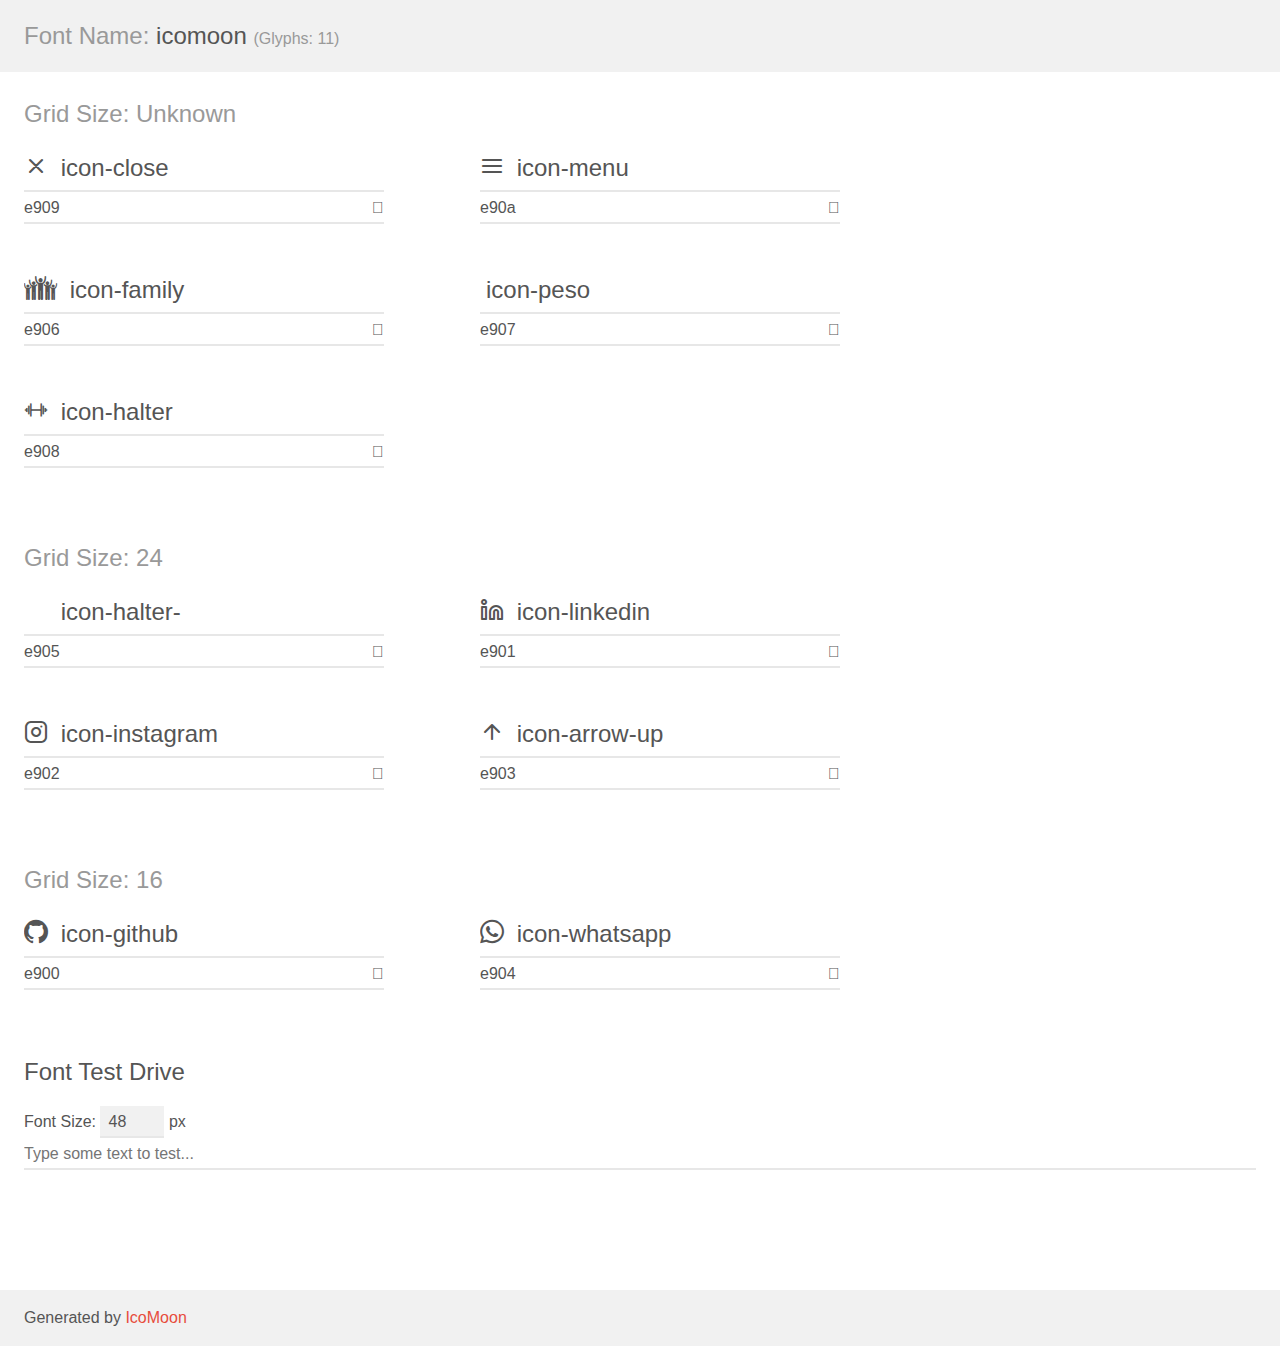
<file: assets/fonts/demo.html>
<!doctype html>
<html>
<head>
    <meta charset="utf-8">
    <title>IcoMoon Demo</title>
    <meta name="description" content="An Icon Font Generated By IcoMoon.io">
    <meta name="viewport" content="width=device-width, initial-scale=1">
    <link rel="stylesheet" href="demo-files/demo.css">
    <link rel="stylesheet" href="style.css"></head>
<body>
    <div class="bgc1 clearfix">
        <h1 class="mhmm mvm"><span class="fgc1">Font Name:</span> icomoon <small class="fgc1">(Glyphs:&nbsp;11)</small></h1>
    </div>
    <div class="clearfix mhl ptl">
        <h1 class="mvm mtn fgc1">Grid Size: Unknown</h1>
        <div class="glyph fs1">
            <div class="clearfix bshadow0 pbs">
                <span class="icon-close"></span>
                <span class="mls"> icon-close</span>
            </div>
            <fieldset class="fs0 size1of1 clearfix hidden-false">
                <input type="text" readonly value="e909" class="unit size1of2" />
                <input type="text" maxlength="1" readonly value="&#xe909;" class="unitRight size1of2 talign-right" />
            </fieldset>
            <div class="fs0 bshadow0 clearfix hidden-true">
                <span class="unit pvs fgc1">liga: </span>
                <input type="text" readonly value="" class="liga unitRight" />
            </div>
        </div>
        <div class="glyph fs1">
            <div class="clearfix bshadow0 pbs">
                <span class="icon-menu"></span>
                <span class="mls"> icon-menu</span>
            </div>
            <fieldset class="fs0 size1of1 clearfix hidden-false">
                <input type="text" readonly value="e90a" class="unit size1of2" />
                <input type="text" maxlength="1" readonly value="&#xe90a;" class="unitRight size1of2 talign-right" />
            </fieldset>
            <div class="fs0 bshadow0 clearfix hidden-true">
                <span class="unit pvs fgc1">liga: </span>
                <input type="text" readonly value="" class="liga unitRight" />
            </div>
        </div>
        <div class="glyph fs1">
            <div class="clearfix bshadow0 pbs">
                <span class="icon-family"></span>
                <span class="mls"> icon-family</span>
            </div>
            <fieldset class="fs0 size1of1 clearfix hidden-false">
                <input type="text" readonly value="e906" class="unit size1of2" />
                <input type="text" maxlength="1" readonly value="&#xe906;" class="unitRight size1of2 talign-right" />
            </fieldset>
            <div class="fs0 bshadow0 clearfix hidden-true">
                <span class="unit pvs fgc1">liga: </span>
                <input type="text" readonly value="" class="liga unitRight" />
            </div>
        </div>
        <div class="glyph fs1">
            <div class="clearfix bshadow0 pbs">
                <span class="icon-peso"></span>
                <span class="mls"> icon-peso</span>
            </div>
            <fieldset class="fs0 size1of1 clearfix hidden-false">
                <input type="text" readonly value="e907" class="unit size1of2" />
                <input type="text" maxlength="1" readonly value="&#xe907;" class="unitRight size1of2 talign-right" />
            </fieldset>
            <div class="fs0 bshadow0 clearfix hidden-true">
                <span class="unit pvs fgc1">liga: </span>
                <input type="text" readonly value="" class="liga unitRight" />
            </div>
        </div>
        <div class="glyph fs1">
            <div class="clearfix bshadow0 pbs">
                <span class="icon-halter"></span>
                <span class="mls"> icon-halter</span>
            </div>
            <fieldset class="fs0 size1of1 clearfix hidden-false">
                <input type="text" readonly value="e908" class="unit size1of2" />
                <input type="text" maxlength="1" readonly value="&#xe908;" class="unitRight size1of2 talign-right" />
            </fieldset>
            <div class="fs0 bshadow0 clearfix hidden-true">
                <span class="unit pvs fgc1">liga: </span>
                <input type="text" readonly value="" class="liga unitRight" />
            </div>
        </div>
    </div>
    <div class="clearfix mhl ptl">
        <h1 class="mvm mtn fgc1">Grid Size: 24</h1>
        <div class="glyph fs2">
            <div class="clearfix bshadow0 pbs">
                <span class="icon-halter-"></span>
                <span class="mls"> icon-halter-</span>
            </div>
            <fieldset class="fs0 size1of1 clearfix hidden-false">
                <input type="text" readonly value="e905" class="unit size1of2" />
                <input type="text" maxlength="1" readonly value="&#xe905;" class="unitRight size1of2 talign-right" />
            </fieldset>
            <div class="fs0 bshadow0 clearfix hidden-true">
                <span class="unit pvs fgc1">liga: </span>
                <input type="text" readonly value="" class="liga unitRight" />
            </div>
        </div>
        <div class="glyph fs2">
            <div class="clearfix bshadow0 pbs">
                <span class="icon-linkedin"></span>
                <span class="mls"> icon-linkedin</span>
            </div>
            <fieldset class="fs0 size1of1 clearfix hidden-false">
                <input type="text" readonly value="e901" class="unit size1of2" />
                <input type="text" maxlength="1" readonly value="&#xe901;" class="unitRight size1of2 talign-right" />
            </fieldset>
            <div class="fs0 bshadow0 clearfix hidden-true">
                <span class="unit pvs fgc1">liga: </span>
                <input type="text" readonly value="" class="liga unitRight" />
            </div>
        </div>
        <div class="glyph fs2">
            <div class="clearfix bshadow0 pbs">
                <span class="icon-instagram"></span>
                <span class="mls"> icon-instagram</span>
            </div>
            <fieldset class="fs0 size1of1 clearfix hidden-false">
                <input type="text" readonly value="e902" class="unit size1of2" />
                <input type="text" maxlength="1" readonly value="&#xe902;" class="unitRight size1of2 talign-right" />
            </fieldset>
            <div class="fs0 bshadow0 clearfix hidden-true">
                <span class="unit pvs fgc1">liga: </span>
                <input type="text" readonly value="" class="liga unitRight" />
            </div>
        </div>
        <div class="glyph fs2">
            <div class="clearfix bshadow0 pbs">
                <span class="icon-arrow-up"></span>
                <span class="mls"> icon-arrow-up</span>
            </div>
            <fieldset class="fs0 size1of1 clearfix hidden-false">
                <input type="text" readonly value="e903" class="unit size1of2" />
                <input type="text" maxlength="1" readonly value="&#xe903;" class="unitRight size1of2 talign-right" />
            </fieldset>
            <div class="fs0 bshadow0 clearfix hidden-true">
                <span class="unit pvs fgc1">liga: </span>
                <input type="text" readonly value="" class="liga unitRight" />
            </div>
        </div>
    </div>
    <div class="clearfix mhl ptl">
        <h1 class="mvm mtn fgc1">Grid Size: 16</h1>
        <div class="glyph fs3">
            <div class="clearfix bshadow0 pbs">
                <span class="icon-github"></span>
                <span class="mls"> icon-github</span>
            </div>
            <fieldset class="fs0 size1of1 clearfix hidden-false">
                <input type="text" readonly value="e900" class="unit size1of2" />
                <input type="text" maxlength="1" readonly value="&#xe900;" class="unitRight size1of2 talign-right" />
            </fieldset>
            <div class="fs0 bshadow0 clearfix hidden-true">
                <span class="unit pvs fgc1">liga: </span>
                <input type="text" readonly value="" class="liga unitRight" />
            </div>
        </div>
        <div class="glyph fs3">
            <div class="clearfix bshadow0 pbs">
                <span class="icon-whatsapp"></span>
                <span class="mls"> icon-whatsapp</span>
            </div>
            <fieldset class="fs0 size1of1 clearfix hidden-false">
                <input type="text" readonly value="e904" class="unit size1of2" />
                <input type="text" maxlength="1" readonly value="&#xe904;" class="unitRight size1of2 talign-right" />
            </fieldset>
            <div class="fs0 bshadow0 clearfix hidden-true">
                <span class="unit pvs fgc1">liga: </span>
                <input type="text" readonly value="" class="liga unitRight" />
            </div>
        </div>
    </div>

    <!--[if gt IE 8]><!-->
    <div class="mhl clearfix mbl">
        <h1>Font Test Drive</h1>
        <label>
            Font Size: <input id="fontSize" type="number" class="textbox0 mbm"
            min="8" value="48" />
            px
        </label>
        <input id="testText" type="text" class="phl size1of1 mvl"
        placeholder="Type some text to test..." value=""/>
        <div id="testDrive" class="icon-" style="font-family: icomoon">&nbsp;
        </div>
    </div>
    <!--<![endif]-->
    <div class="bgc1 clearfix">
        <p class="mhl">Generated by <a href="https://icomoon.io/app">IcoMoon</a></p>
    </div>

    <script src="demo-files/demo.js"></script>
</body>
</html>
</file>
<file: assets/fonts/demo-files/demo.css>
body {
  padding: 0;
  margin: 0;
  font-family: sans-serif;
  font-size: 1em;
  line-height: 1.5;
  color: #555;
  background: #fff;
}
h1 {
  font-size: 1.5em;
  font-weight: normal;
}
small {
  font-size: .66666667em;
}
a {
  color: #e74c3c;
  text-decoration: none;
}
a:hover, a:focus {
  box-shadow: 0 1px #e74c3c;
}
.bshadow0, input {
  box-shadow: inset 0 -2px #e7e7e7;
}
input:hover {
  box-shadow: inset 0 -2px #ccc;
}
input, fieldset {
  font-family: sans-serif;
  font-size: 1em;
  margin: 0;
  padding: 0;
  border: 0;
}
input {
  color: inherit;
  line-height: 1.5;
  height: 1.5em;
  padding: .25em 0;
}
input:focus {
  outline: none;
  box-shadow: inset 0 -2px #449fdb;
}
.glyph {
  font-size: 16px;
  width: 15em;
  padding-bottom: 1em;
  margin-right: 4em;
  margin-bottom: 1em;
  float: left;
  overflow: hidden;
}
.liga {
  width: 80%;
  width: calc(100% - 2.5em);
}
.talign-right {
  text-align: right;
}
.talign-center {
  text-align: center;
}
.bgc1 {
  background: #f1f1f1;
}
.fgc1 {
  color: #999;
}
.fgc0 {
  color: #000;
}
p {
  margin-top: 1em;
  margin-bottom: 1em;
}
.mvm {
  margin-top: .75em;
  margin-bottom: .75em;
}
.mtn {
  margin-top: 0;
}
.mtl, .mal {
  margin-top: 1.5em;
}
.mbl, .mal {
  margin-bottom: 1.5em;
}
.mal, .mhl {
  margin-left: 1.5em;
  margin-right: 1.5em;
}
.mhmm {
  margin-left: 1em;
  margin-right: 1em;
}
.mls {
  margin-left: .25em;
}
.ptl {
  padding-top: 1.5em;
}
.pbs, .pvs {
  padding-bottom: .25em;
}
.pvs, .pts {
  padding-top: .25em;
}
.unit {
  float: left;
}
.unitRight {
  float: right;
}
.size1of2 {
  width: 50%;
}
.size1of1 {
  width: 100%;
}
.clearfix:before, .clearfix:after {
  content: " ";
  display: table;
}
.clearfix:after {
  clear: both;
}
.hidden-true {
  display: none;
}
.textbox0 {
  width: 3em;
  background: #f1f1f1;
  padding: .25em .5em;
  line-height: 1.5;
  height: 1.5em;
}
#testDrive {
  display: block;
  padding-top: 24px;
  line-height: 1.5;
}
.fs0 {
  font-size: 16px;
}
.fs1 {
  font-size: 24px;
}
.fs2 {
  font-size: 24px;
}
.fs3 {
  font-size: 24px;
}
</file>
<file: assets/fonts/style.css>
@font-face {
  font-family: 'icomoon';
  src: url('fonts/icomoon.eot?oxvnv');
  src: url('fonts/icomoon.eot?oxvnv#iefix') format('embedded-opentype'),
    url('fonts/icomoon.ttf?oxvnv') format('truetype'),
    url('fonts/icomoon.woff?oxvnv') format('woff'),
    url('fonts/icomoon.svg?oxvnv#icomoon') format('svg');
  font-weight: normal;
  font-style: normal;
  font-display: block;
}

[class^='icon-'],
[class*=' icon-'] {
  /* use !important to prevent issues with browser extensions that change fonts */
  font-family: 'icomoon' !important;
  speak: never;
  font-style: normal;
  font-weight: normal;
  font-variant: normal;
  text-transform: none;
  line-height: 1;

  /* Better Font Rendering =========== */
  -webkit-font-smoothing: antialiased;
  -moz-osx-font-smoothing: grayscale;
}

.icon-close:before {
  content: '\e909';
}
.icon-menu:before {
  content: '\e90a';
}
.icon-family:before {
  content: '\e906';
}
.icon-weight:before {
  content: '\e907';
}
.icon-halter:before {
  content: '\e908';
}
.icon-halter-:before {
  content: '\e905';
}
.icon-linkedin:before {
  content: '\e901';
}
.icon-instagram:before {
  content: '\e902';
}
.icon-arrow-up:before {
  content: '\e903';
}
.icon-github:before {
  content: '\e900';
}
.icon-whatsapp:before {
  content: '\e904';
}
</file>
